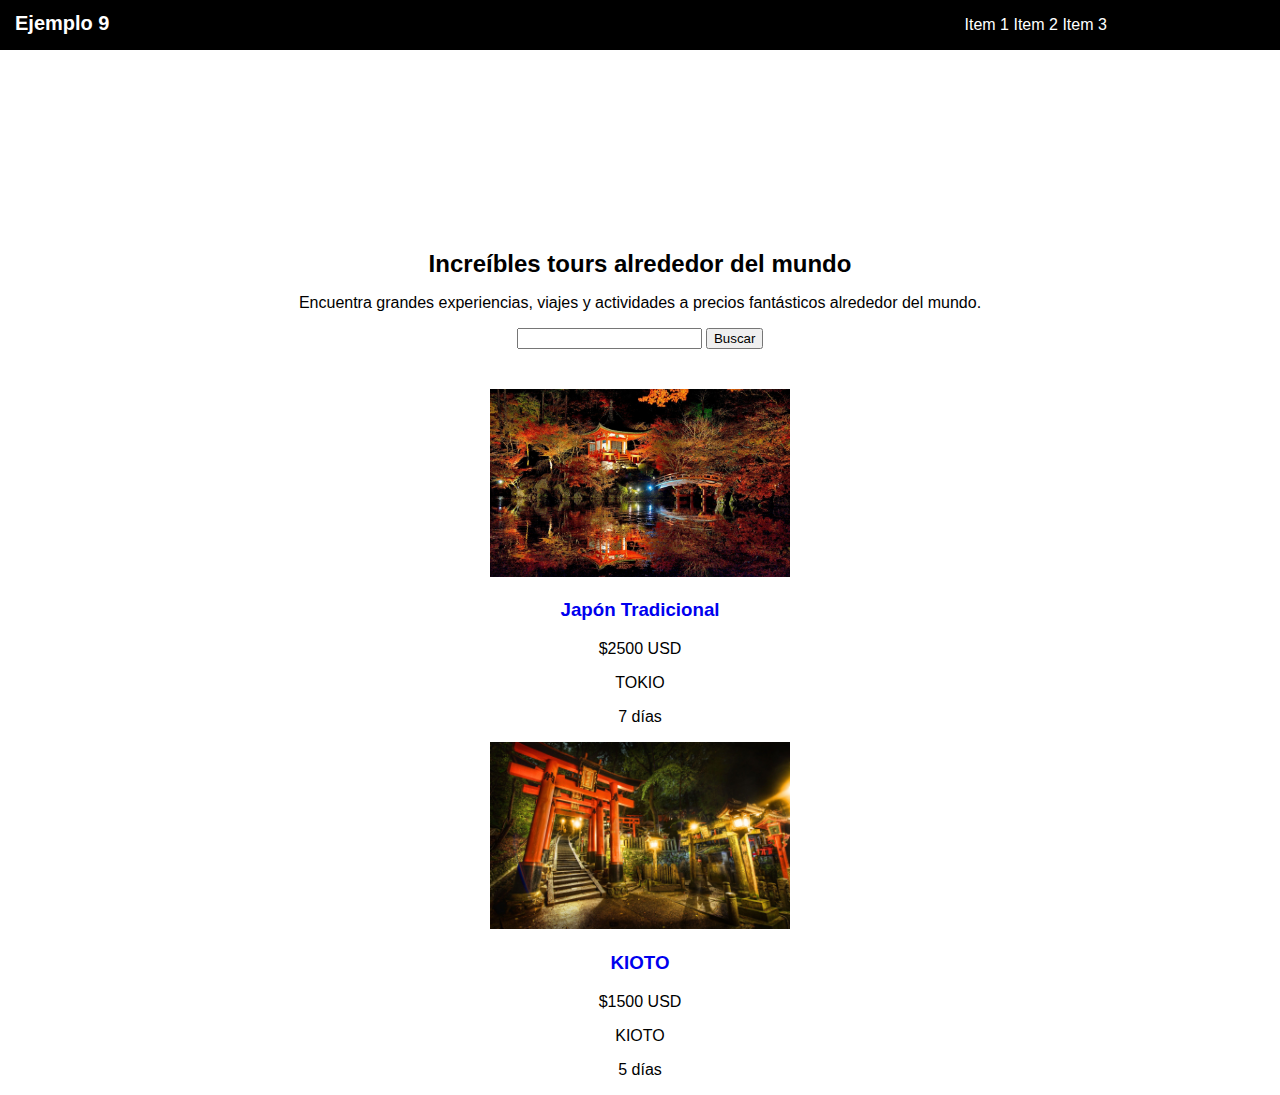
<file: index.html>
<!DOCTYPE html>
<html lang="en">
<head>
    <meta charset="UTF-8">
    <meta name="viewport" content="width=device-width, initial-scale=1.0">
    <meta http-equiv="X-UA-Compatible" content="ie=edge">
    <link rel="stylesheet" href="./index.css">
    <title>Ejemplo 9</title>
</head>
    <body>
        <header>
                <h1>
                    <a href="./index.html">
                    Ejemplo 9
                    </a>
                </h1>
            
            <ul>
                <li>Item 1</li>
                <li>Item 2</li>
                <li>Item 3</li>
            </ul>
        </header>
        <section id="cover">
            <h2>Increíbles tours alrededor del mundo</h2>
            <p>Encuentra grandes experiencias, viajes y actividades a precios fantásticos alrededor del mundo.</p>
            <input type="text">
            <button>Buscar</button>
        </section>
        <section id="listado-tours">
            <article>
                <a href="./japon.html">
                    <img src="./img/japon1.jpg"/>
                </a>
                <a href="./japon.html">
                    <h3>Japón Tradicional</h3>
                </a>
                <p>$2500 USD</p>
                <p>TOKIO</p>
                <p>7 días</p>
            </article>

            <article>
                <a href="./kioto.html">
                 <img src="./img/japon2.jpg" alt="">
                </a>
                <a href="./kioto.html">
                    <h3>KIOTO</h3>
                </a>
                 <p>$1500 USD</p>
                <p>KIOTO</p>
                <p>5 días</p>
            </article>
        </section>
        <footer>
        </footer>
    </body>
</html>
</file>
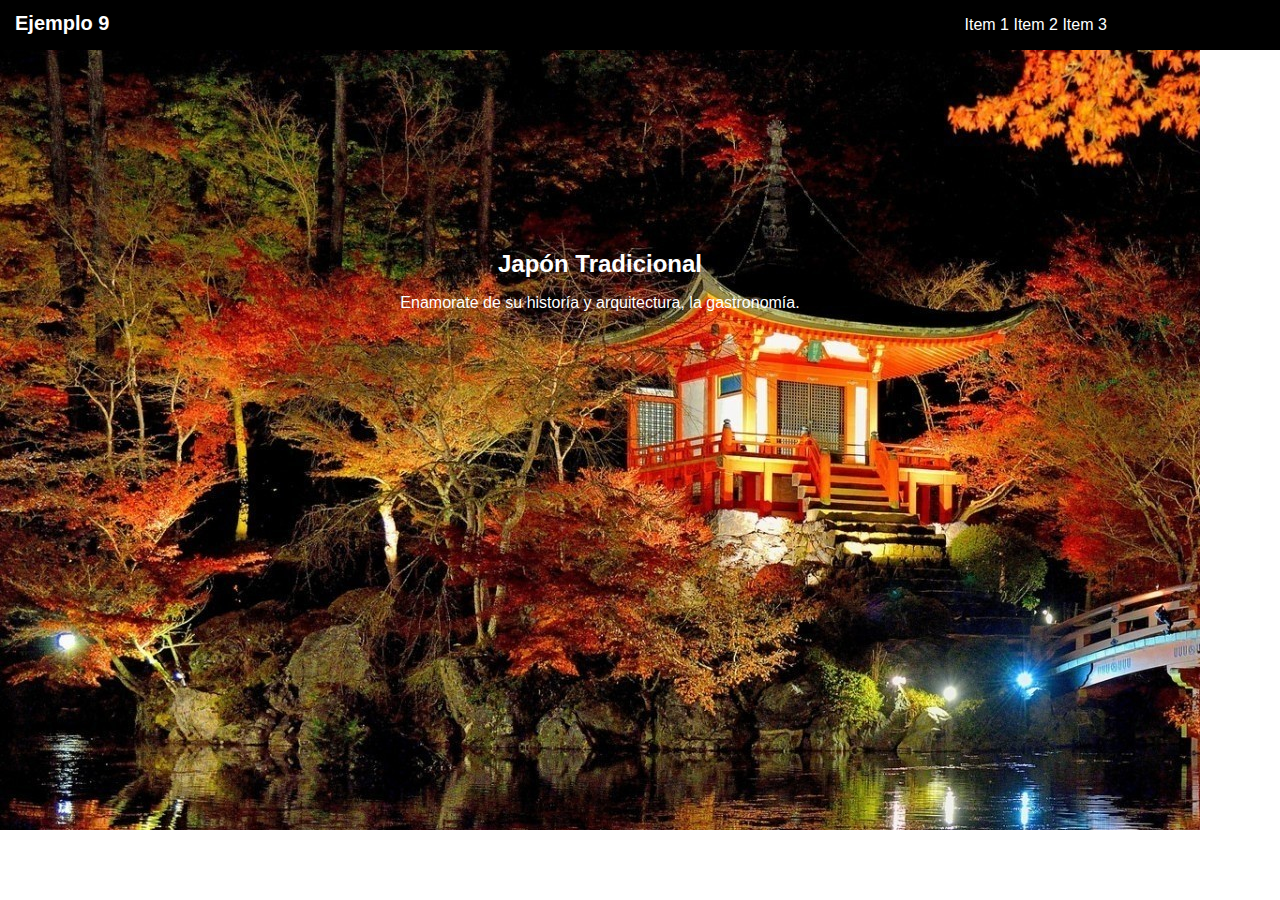
<file: japon.html>
<!DOCTYPE html>
<html lang="en">
    <head>
        <meta charset="UTF-8">
        <meta name="viewport" content="width=device-width, initial-scale=1.0">
        <meta http-equiv="X-UA-Compatible" content="ie=edge">
        <link rel="stylesheet" href="./index.css">
        <title>Japon</title>
    </head>
<body>
    <header>
        <h1>
            <a href="./index.html">
            Ejemplo 9
            </a>
        </h1>
    
    <ul>
        <li>Item 1</li>
        <li>Item 2</li>
        <li>Item 3</li>
    </ul>
    </header>

    <section id="img">       
        <h2>Japón Tradicional</h2>
        <p>Enamorate de su historía y arquitectura, la 
            gastronomía.
        </p>
    </section>
</body>
</html>
</file>
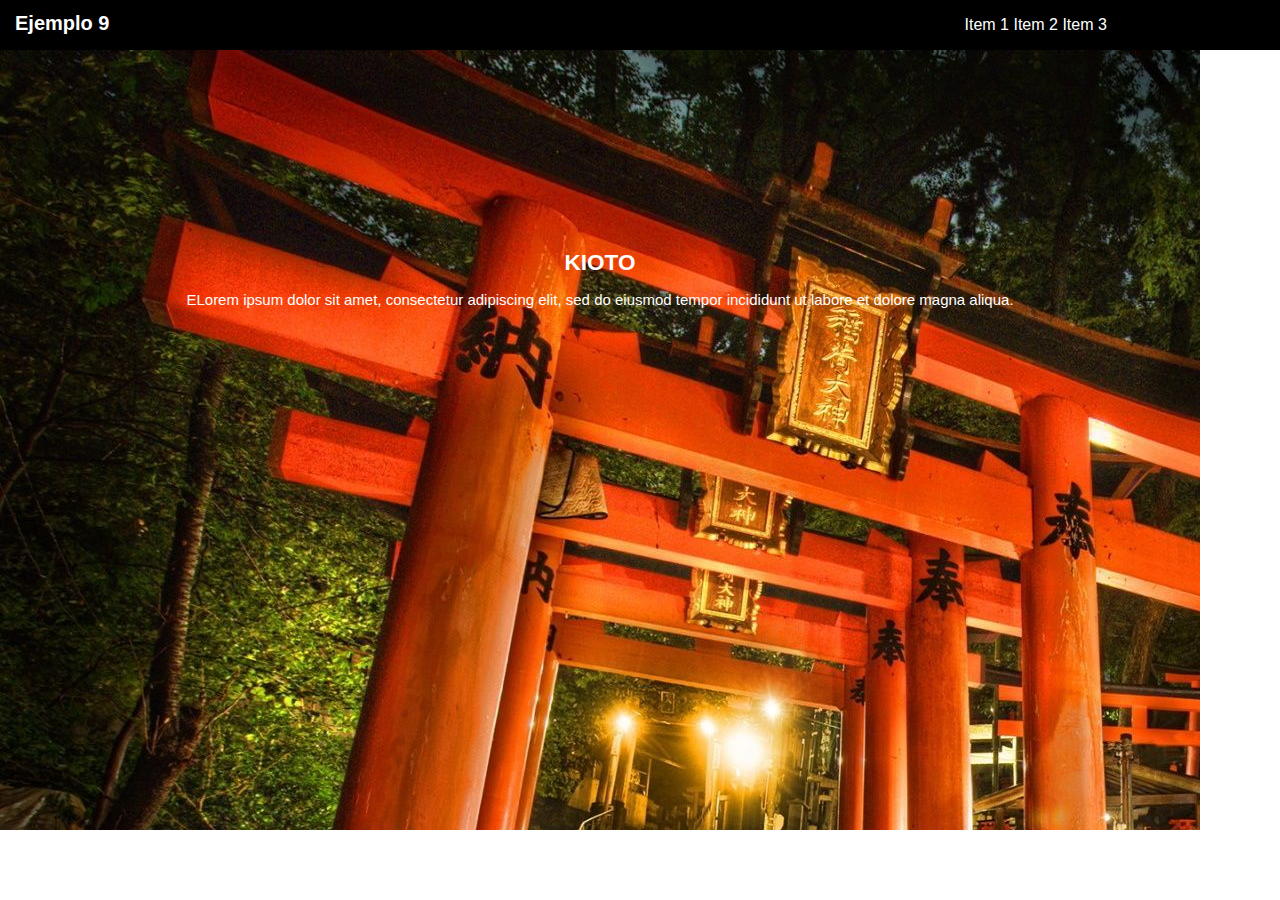
<file: kioto.html>
<!DOCTYPE html>
<html lang="en">
    <head>
        <meta charset="UTF-8">
        <meta name="viewport" content="width=device-width, initial-scale=1.0">
        <meta http-equiv="X-UA-Compatible" content="ie=edge">
        <link rel="stylesheet" href="./index.css">
        <title>KIOTO</title>
    </head>
<body>
    <header>
        <h1>
            <a href="./index.html">
            Ejemplo 9
            </a>
        </h1>
    
    <ul>
        <li>Item 1</li>
        <li>Item 2</li>
        <li>Item 3</li>
    </ul>
    </header>

    <section id="img2">       
        <h2>KIOTO</h2>
        <p>ELorem ipsum dolor sit amet, consectetur adipiscing elit, 
            sed do eiusmod tempor incididunt ut labore et dolore magna aliqua. 
        </p>
    </section>
</body>
</html>
</file>
<file: index.css>
body {
    margin: 0;
    font-family: Arial, Helvetica, sans-serif
}

header {
    background: black;
    color: white;
}

header ul {
    width: 45%;
    display: inline-block;
    text-align: right;
}

header ul li {
    display: inline-block;
}

header h1 {
    margin: 0;
    width: 38%;
    display: inline-block;
    font-size: 20px;

}

header h1 a {
    color: white;
    text-decoration: none;
    margin-left: 15px;
}

h2{
    margin: 0%;
    padding-top: 200px;
}

section#cover {
    text-align: center;
    margin-bottom: 40px;
}

section#listado-tours {
    background-color: white
}

section#listado-tours article {
    text-align: center;

}

a {
    text-decoration: none;
}

section#listado-tours article img {
    width: 300px;
}

section#img {
    background-image: url(./img/japon1.jpg);
    width: 1200px;
    height: 780px;
    color: white;
    text-align: center;
}

section#img2 {
    background-image: url(./img/japon2.jpg);
    width: 1200px;
    height: 780px;
    color: white;
    text-align: center;
    font-size: 15px;
}

@media (min-width: 700px;) {
    section#listado-tours article img{
        width: 500px;
    }
}

@media (min-width: 1100px;) {
    section#listado-tours article img{
        width: 800px;
    }
}

section#centrado {
    position: absolute;
    top: 50%;
    left: 50%;
    transform: translate(-50%, -50%);
    color: white;
    font-family: Arial, Helvetica, sans-serif;
    font-size: 15px;
}
</file>
